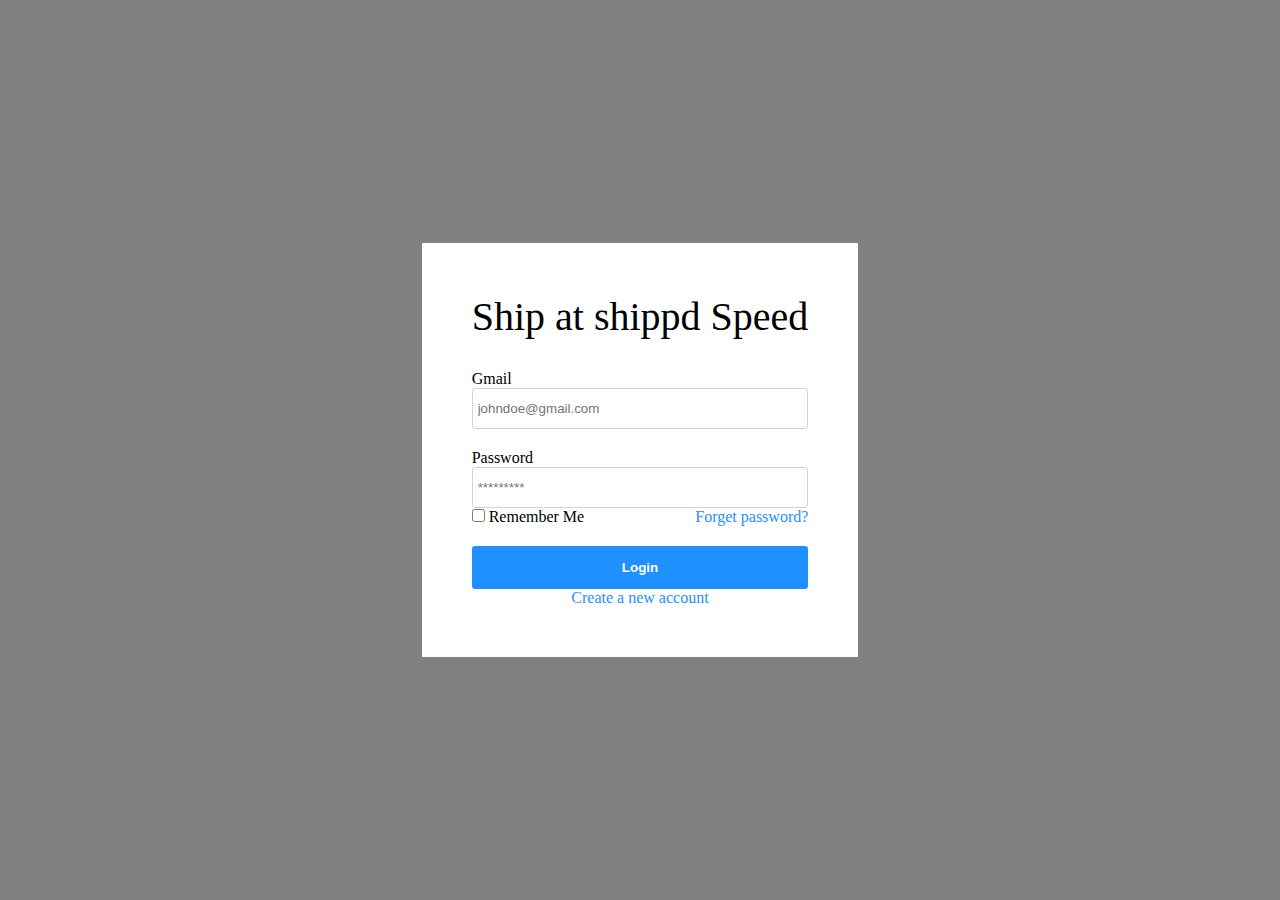
<file: LogIn/index.html>
<!DOCTYPE html>
<html lang="en">

<head>
  <meta charset="UTF-8">
  <meta http-equiv="X-UA-Compatible" content="IE=edge">
  <meta name="viewport" content="width=device-width, initial-scale=1.0">
  <title>Document</title>
  <link rel="stylesheet" href="/LogIn/style.css">
</head>

<body>
  <div class="logInForm">
    <form action="#">
      <div class="form_section-A">
        <caption>Ship at shippd Speed</caption>
      </div>
      <div class="form_section-B">
        <div class="inputform">
          <label for="name3">Gmail</label>
          <input type="email" name="f" id="name3" required placeholder="johndoe@gmail.com">
        </div>
        <div class="inputform">
          <label for="">Password</label>
          <input type="password" name="y" id="" maxlength="12" placeholder="*********">
          <div class="checkbox-section">
            <div>
              <input type="checkbox" name="" id="">
              <label for="">Remember me</label>
            </div>
            <a href="#">Forget password?</a>
          </div>
        </div>
        <div class="input-submit inputform">
          <input type="submit" value="Login">
          <a href="#">Create a new account</a>
        </div>
      </div>
    </form>
  </div>
</body>

</html>
</file>
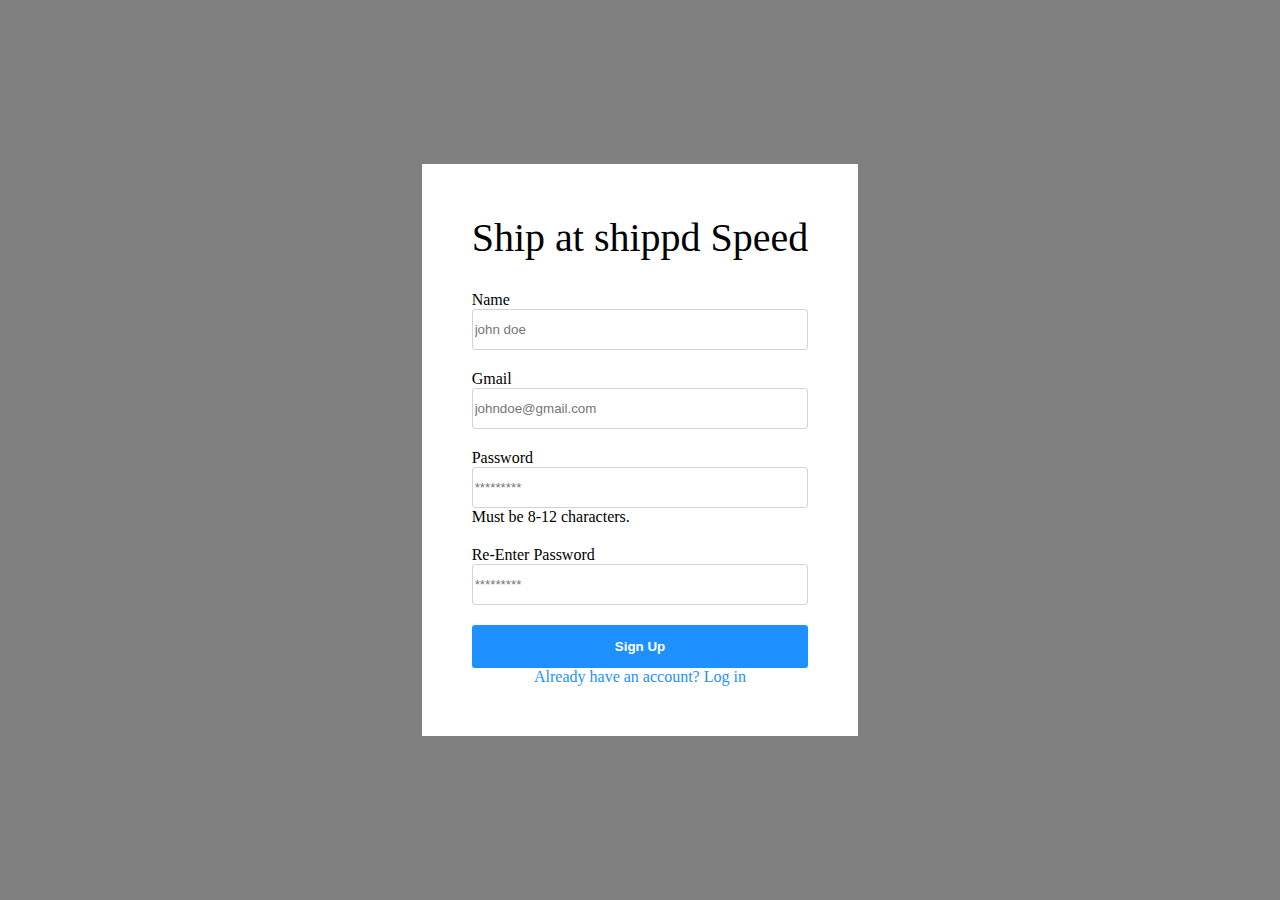
<file: signUp/index.html>
<!DOCTYPE html>
<html lang="en">

<head>
  <meta charset="UTF-8">
  <meta http-equiv="X-UA-Compatible" content="IE=edge">
  <meta name="viewport" content="width=device-width, initial-scale=1.0">
  <title>Document</title>
  <link rel="stylesheet" href="/signUp/style.css">
</head>

<body>
  <div class="logInForm">
    <form action="#">
      <div class="form_section-A">
        <caption>Ship at shippd Speed</caption>
      </div>
      <div class="form_section-B">
        <div class="inputform">
          <label for="">Name</label>
          <input type="text" name="" id="" placeholder="john doe">
        </div>
        <div class="inputform">
          <label for="">Gmail</label>
          <input type="email" name="" id="" required placeholder="johndoe@gmail.com">
        </div>
        <div class="inputform">
          <label for="">Password</label>
          <input type="password" name="" id="" maxlength="12" placeholder="*********">
          <p>Must be 8-12 characters.</p>
        </div>
        <div class="inputform">
          <label for="">Re-enter password</label>
          <input type="password" name="" id="" placeholder="*********">
        </div>
        <div class="input-submit inputform">
          <input type="submit" value="sign Up">
          <a href="#">Already have an account? Log in</a>
        </div>
      </div>
    </form>
  </div>
</body>

</html>
</file>
<file: LogIn/style.css>
* {
  margin: 0;
  padding: 0;
}

.logInForm {
  width: 100%;
  height: 100vh;
  display: grid;
  justify-items: center;
  align-items: center;
  background-color: gray;
}

form {
  display: grid;
  row-gap: 30px;
  background-color: white;
  box-sizing: border-box;
  padding: 50px;
}

.inputform {
  display: grid;
  width: 100%;
}

.inputform input {
  padding: 12px 5px;
  border: 1px solid lightgray;
  border-radius: 3px;
}

.inputform label {
  text-transform: capitalize;
}

.form_section-B {
  display: grid;
  row-gap: 20px;
}

.form_section-A {
  text-align: center;
  font-size: 40px;
}

.input-submit input {
  background-color: dodgerblue;
  border: none;
  border-radius: 3px;
  color: white;
  padding: 14px 2px;
  text-transform: capitalize;
  font-weight: bold;
}

.input-submit a {
  color: dodgerblue;
  text-align: center;
  text-decoration: none;
}

.checkbox-section {
  display: flex;
  justify-content: space-between;
}

.checkbox-section a {
  text-decoration: none;
  color: dodgerblue;
}
</file>
<file: signUp/style.css>
* {
  margin: 0;
  padding: 0;
}

.logInForm {
  width: 100%;
  height: 100vh;
  display: grid;
  justify-items: center;
  align-items: center;
  background-color: gray;
}

form {
  display: grid;
  row-gap: 30px;
  background-color: white;
  box-sizing: border-box;
  padding: 50px;
}

.inputform {
  display: grid;
  width: 100%;
}

.inputform input {
  padding: 12px 2px;
  border: 1px solid lightgray;
  border-radius: 3px;
}

.inputform label {
  text-transform: capitalize;
}

.form_section-B {
  display: grid;
  row-gap: 20px;
}

.form_section-A {
  text-align: center;
  font-size: 40px;
}

.input-submit input {
  background-color: dodgerblue;
  border: none;
  border-radius: 3px;
  color: white;
  padding: 14px 2px;
  text-transform: capitalize;
  font-weight: bold;
}

.input-submit a {
  color: dodgerblue;
  text-align: center;
  text-decoration: none;
}
</file>
